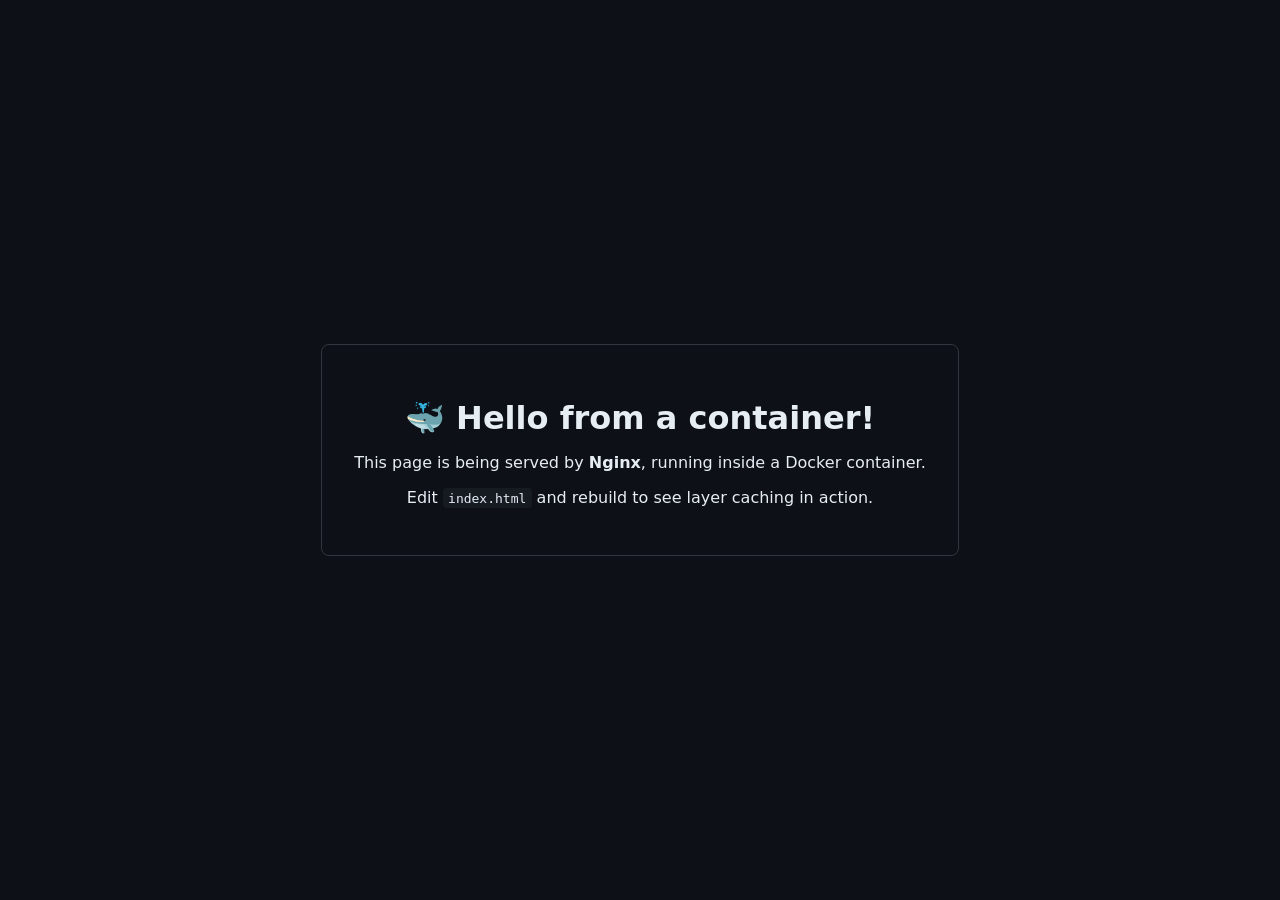
<file: exercises/02-building-images/index.html>
<!DOCTYPE html>
<html lang="en">
<head>
  <meta charset="UTF-8">
  <meta name="viewport" content="width=device-width, initial-scale=1.0">
  <title>My Containerised App</title>
  <link rel="stylesheet" href="style.css">
</head>
<body>
  <main>
    <h1>🐳 Hello from a container!</h1>
    <p>This page is being served by <strong>Nginx</strong>, running inside a Docker container.</p>
    <p>Edit <code>index.html</code> and rebuild to see layer caching in action.</p>
  </main>
</body>
</html>
</file>
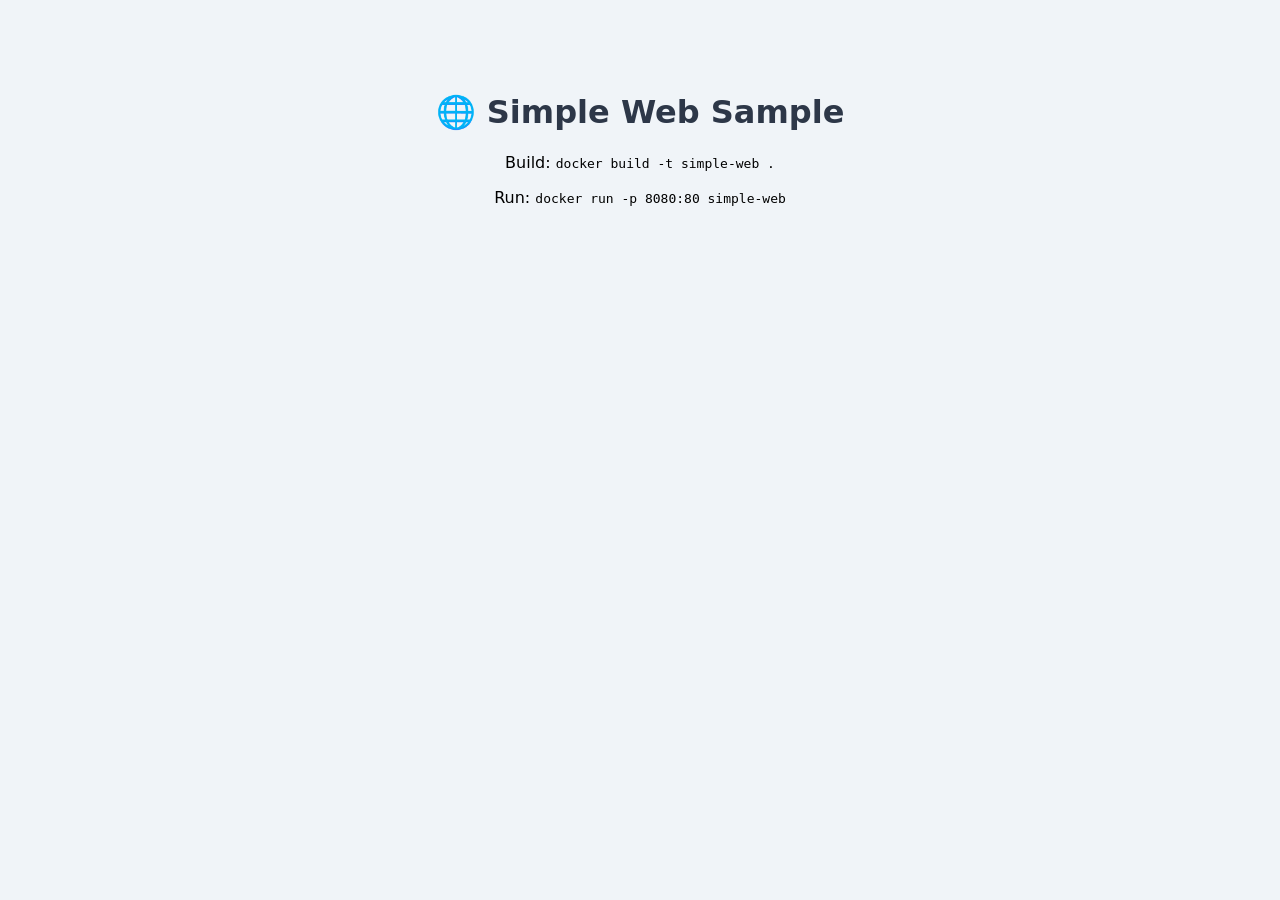
<file: samples/simple-web/index.html>
<!DOCTYPE html>
<html lang="en">
<head>
  <meta charset="UTF-8">
  <title>Simple Web Sample</title>
  <style>
    body { font-family: system-ui, sans-serif; text-align: center; padding: 4rem; background: #f0f4f8; }
    h1 { color: #2d3748; }
  </style>
</head>
<body>
  <h1>🌐 Simple Web Sample</h1>
  <p>Build: <code>docker build -t simple-web .</code></p>
  <p>Run: <code>docker run -p 8080:80 simple-web</code></p>
</body>
</html>
</file>
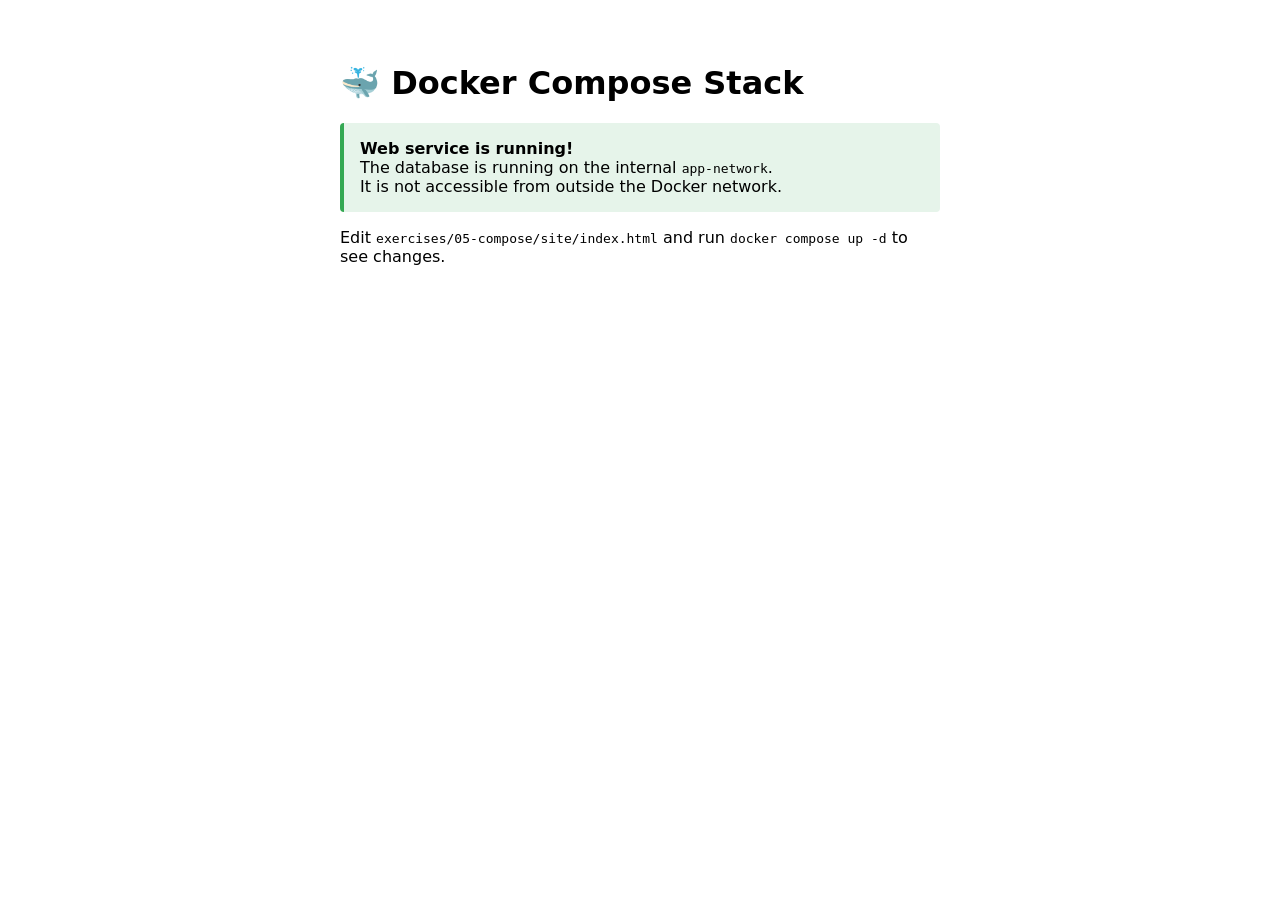
<file: exercises/05-compose/site/index.html>
<!DOCTYPE html>
<html lang="en">
<head>
  <meta charset="UTF-8">
  <title>Compose Stack</title>
  <style>
    body { font-family: system-ui, sans-serif; max-width: 600px; margin: 4rem auto; padding: 0 1rem; }
    .status { padding: 1rem; background: #e6f4ea; border-left: 4px solid #34a853; border-radius: 4px; }
  </style>
</head>
<body>
  <h1>🐳 Docker Compose Stack</h1>
  <div class="status">
    <strong>Web service is running!</strong><br>
    The database is running on the internal <code>app-network</code>.<br>
    It is not accessible from outside the Docker network.
  </div>
  <p>Edit <code>exercises/05-compose/site/index.html</code> and run
     <code>docker compose up -d</code> to see changes.</p>
</body>
</html>
</file>
<file: exercises/02-building-images/style.css>
body {
  font-family: system-ui, sans-serif;
  display: flex;
  justify-content: center;
  align-items: center;
  min-height: 100vh;
  margin: 0;
  background: #0d1117;
  color: #e6edf3;
}

main {
  text-align: center;
  padding: 2rem;
  border: 1px solid #30363d;
  border-radius: 8px;
  max-width: 600px;
}

h1 { font-size: 2rem; margin-bottom: 1rem; }
code { background: #161b22; padding: 0.2em 0.4em; border-radius: 4px; }
</file>
